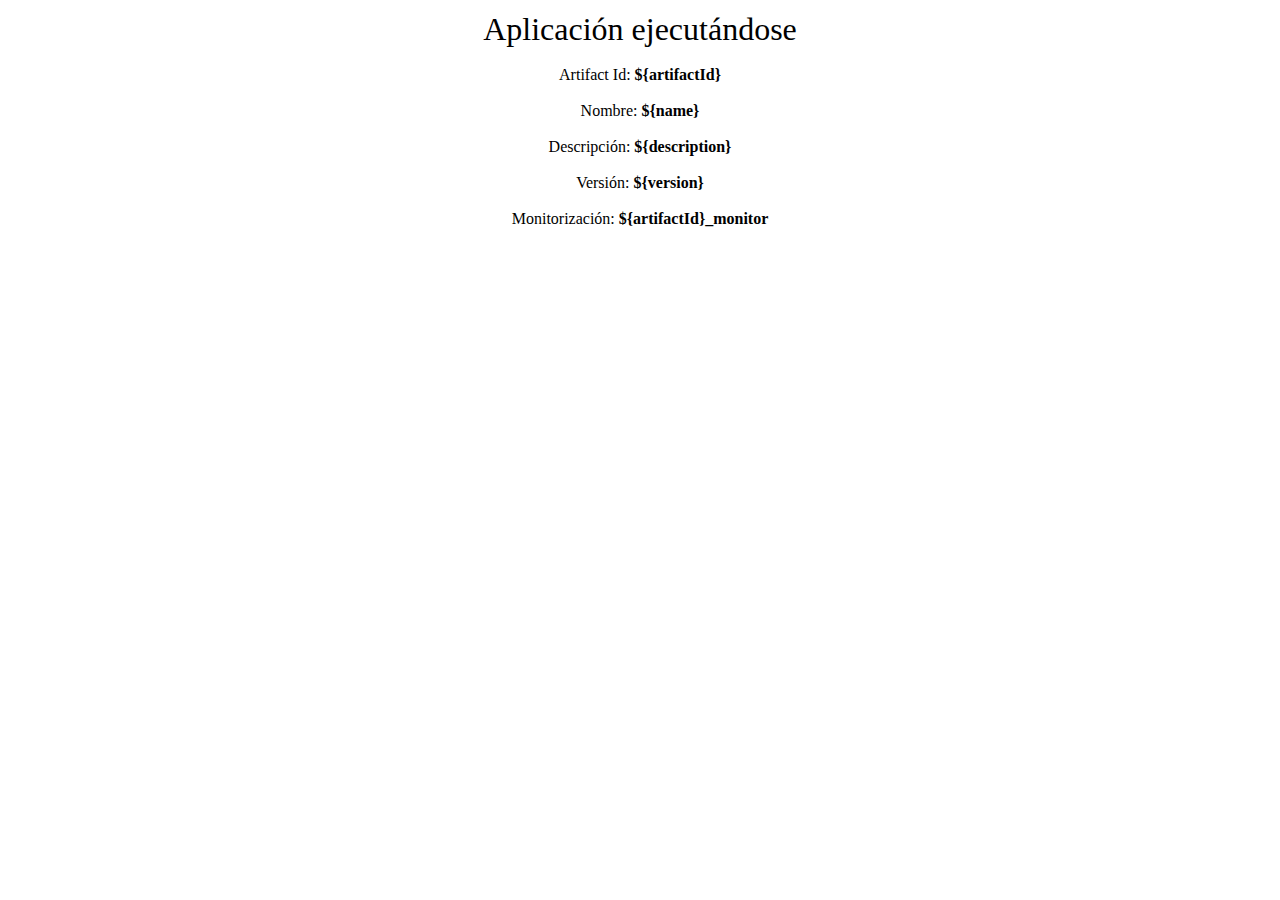
<file: basic-frontend-web/src/main/webapp/testApp.html>
<!DOCTYPE html PUBLIC "-//W3C//DTD XHTML 1.0 Strict//EN" "http://www.w3.org/TR/xhtml1/DTD/xhtml1-strict.dtd">
<html lang="es-Es" xmlns="http://www.w3.org/1999/xhtml">
<head>
<meta http-equiv="Content-Type" content="text/html; charset=utf8" />
</head>
<body>
	<div class="basicPanelWrapper">
		<div class="basicPanel">
			
			<div class="loginAreaApp" style="text-align: center; font-size: xx-large;">
				<span style="vertical-align: middle;">Aplicaci&oacute;n	ejecut&aacute;ndose</span>
					
			</div>
			
			<br />
			
			<div class="loginTitleApp homeTitleApp" style="text-align: center;">
			
				Artifact Id: <span style="font-weight: bold;">${artifactId}</span> <br /> <br /> 
				Nombre: <span style="font-weight: bold;">${name}</span> <br /> <br /> 
				Descripci&oacute;n: <span style="font-weight: bold;">${description}</span> <br /> <br /> 
				Versi&oacute;n: <span style="font-weight: bold;">${version}</span> <br /> <br />
				Monitorizaci&oacute;n: <span style="font-weight: bold;">${artifactId}_monitor</span> <br /> <br />
			</div>
			
		</div>
	</div>
</body>
</html>
</file>
